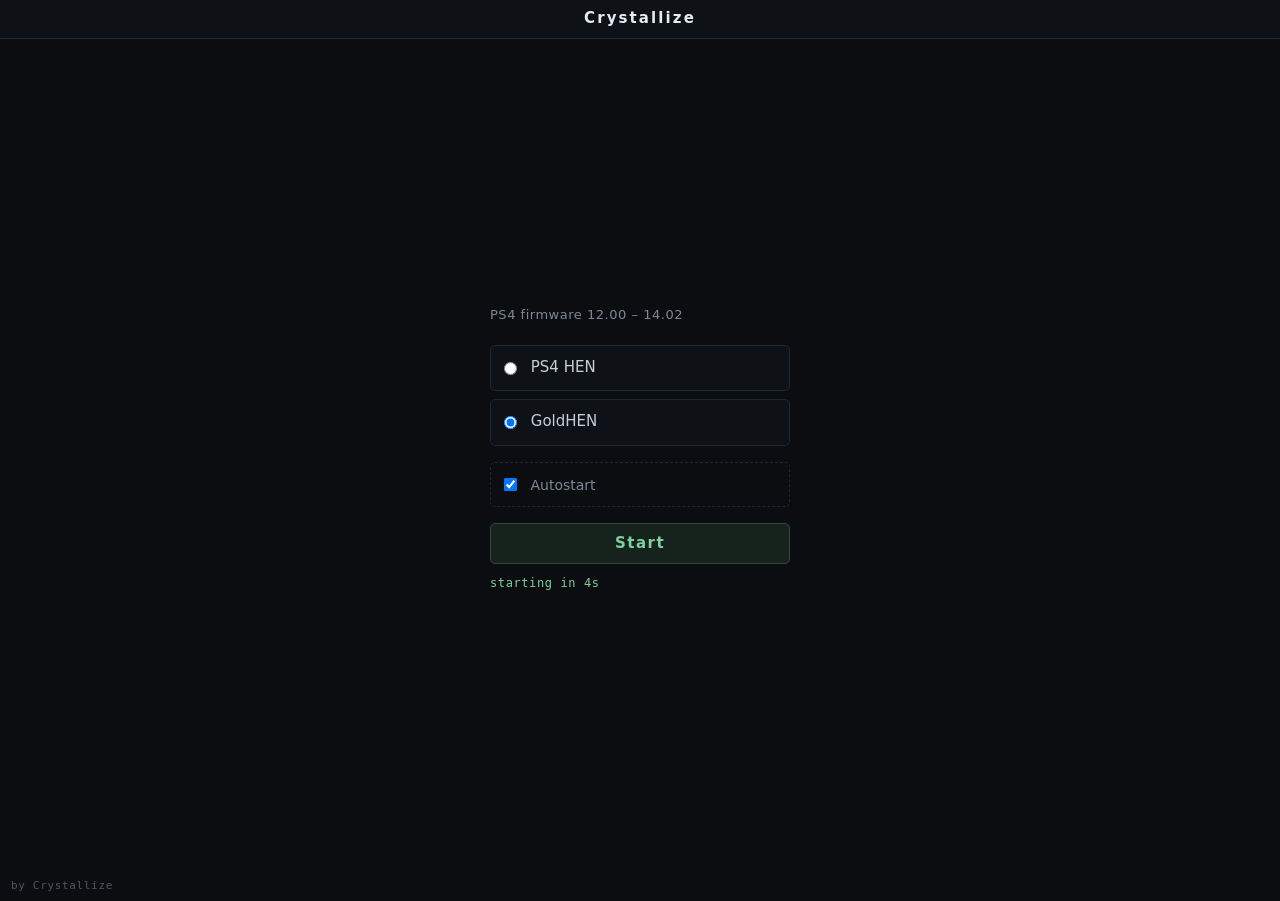
<file: index.html>
<!doctype html>
<html class="landing" lang="en" manifest="cache.appcache">
  <head>
    <meta charset="utf-8" />
    <meta name="viewport" content="width=device-width,initial-scale=1" />
    <title>Crystallize</title>
    <link rel="stylesheet" href="style.css" />
  </head>
  <body>
    <div id="brand"><b>Crystallize</b></div>

    <div class="shell">

      <main class="panel">
        <p class="lede">PS4 firmware 12.00 &ndash; 14.02</p>

        <form class="pick" id="pick">
          <label class="opt">
            <input type="radio" name="payload" value="hen" />
            <span>PS4 HEN</span>
          </label>
          <label class="opt">
            <input type="radio" name="payload" value="goldhen" checked />
            <span>GoldHEN</span>
          </label>

          <label class="opt opt-auto">
            <input type="checkbox" id="auto" checked />
            <span>Autostart</span>
          </label>

          <button class="btn" type="submit">Start</button>
          <p class="count" id="count"></p>
          <p class="count" id="cache" aria-live="polite"></p>
        </form>
      </main>
    </div>

    <p class="byline">by Crystallize</p>
    <script src="launch.js"></script>
  </body>
</html>
</file>
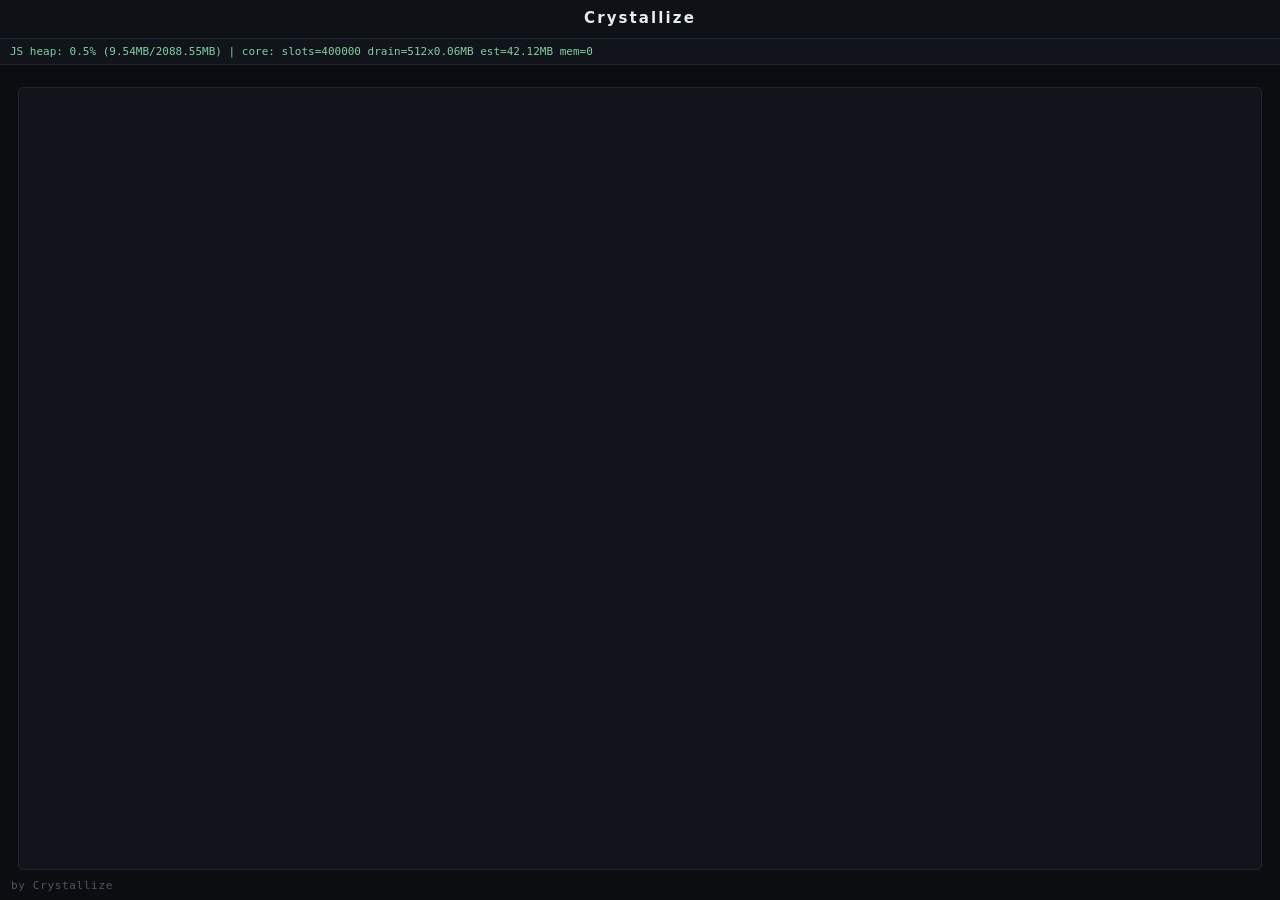
<file: jb.html>
<!doctype html>
<html lang="en" manifest="cache.appcache">
  <head>
    <meta charset="utf-8" />
    <meta name="viewport" content="width=device-width,initial-scale=1" />
    <title>Crystallize</title>

    <style>
      :root {
        --bg: #0b0d10;
        --panel: #0e1116;
        --sunk: #11151b;
        --line: #1e2732;
        --fg: #c8ced8;
        --bright: #e6ebf2;
        --dim: #7c8798;
        --faint: #4d5765;
        --ok: #7fd0a0;
        --bad: #d08a7f;
        --warn: #d8c07f;
        --sans: "Segoe UI", system-ui, sans-serif;
        --mono: Consolas, "DejaVu Sans Mono", monospace;
      }
      * {
        box-sizing: border-box;
      }
      html,
      body {
        margin: 0;
        padding: 0;
        min-height: 100%;
        background: var(--bg);
        color: var(--fg);
        font: 15px/1.45 var(--sans);
      }
      #brand {
        padding: 8px 10px;
        border-bottom: 1px solid var(--line);
        background: var(--panel);
        text-align: center;
      }
      #brand b {
        color: var(--bright);
        font-size: 15px;
        font-weight: 700;
        letter-spacing: 0.14em;
      }
      #ramBox {
        overflow: hidden;
        padding: 5px 10px;
        border-bottom: 1px solid var(--line);
        background: var(--sunk);
        color: var(--ok);
        font: 11px/1.4 var(--mono);
        text-overflow: ellipsis;
        white-space: nowrap;
      }
      #spin {
        position: fixed;
        top: calc(50% + 20px);
        left: 50%;
        width: 46px;
        height: 46px;
        margin: -23px 0 0 -23px;
        border: 4px solid var(--line);
        border-top-color: var(--ok);
        border-radius: 50%;
        animation: spin 0.9s linear infinite;
      }
      @keyframes spin {
        to {
          transform: rotate(360deg);
        }
      }
      #msg {
        position: fixed;
        top: 50%;
        left: 0;
        right: 0;
        transform: translateY(-50%);
        display: none;
        text-align: center;
        font-size: 16px;
        letter-spacing: 0.5px;
      }
      #state,
      #out {
        display: none;
      }
      body.done #spin,
      body.fail #spin {
        display: none;
      }
      body.fail #msg {
        display: block;
      }
      body.done #msg {
        display: block;
        color: var(--ok);
        font-weight: 700;
        letter-spacing: 2px;
      }
      body.log {
        display: flex;
        flex-direction: column;
        height: 100vh;
      }
      body.log #spin,
      body.log #msg {
        display: none;
      }
      body.log #wrap {
        display: flex;
        flex-direction: column;
        flex: 1;
        min-height: 0;
        padding: 14px 18px 30px;
      }
      body.log #state {
        display: block;
        margin: 0 0 8px;
        font-size: 22px;
        font-weight: 700;
      }
      body.log #out {
        display: block;
        flex: 1;
        min-height: 0;
        overflow-y: auto;
        padding: 10px 12px;
        border: 1px solid var(--line);
        border-radius: 5px;
        background: var(--sunk);
        font: 12px/1.45 var(--mono);
        white-space: pre-wrap;
      }
      .notice {
        margin: 1em 0;
        padding: 0.7em 1em;
        border: 2px solid #e66;
        background: #2a1414;
        color: #f99;
        font: 700 20px/1.4 var(--sans);
      }
      .byline {
        position: fixed;
        bottom: 9px;
        left: 11px;
        margin: 0;
        color: var(--faint);
        font: 11px/1 var(--mono);
        letter-spacing: 0.06em;
      }
      .ok {
        color: var(--ok);
      }
      .bad {
        color: var(--bad);
      }
      .warn {
        color: var(--warn);
      }
      code {
        color: #9fb3d0;
      }
    </style>
  </head>
  <body>
    <div id="brand"><b>Crystallize</b></div>
    <div id="ramBox">RAM: checking...</div>
    <div id="spin"></div>
    <div id="msg">Restart your console</div>
    <div id="wrap">
      <div id="state"></div>
      <div id="out"></div>
    </div>
    <p class="byline">by Crystallize</p>
    <script type="module">
      import "./jb.js";
    </script>
  </body>
</html>
</file>
<file: style.css>
:root {
  --bg: #0b0d10;
  --panel: #0e1116;
  --sunk: #11151b;
  --line: #1e2732;

  --fg: #c8ced8;
  --bright: #e6ebf2;
  --dim: #7c8798;
  --faint: #4d5765;

  --ok: #7fd0a0;
  --bad: #d08a7f;
  --warn: #d8c07f;

  --sans: "Segoe UI", system-ui, sans-serif;
  --mono: Consolas, "DejaVu Sans Mono", monospace;
}

* {
  box-sizing: border-box;
}

html,
body {
  margin: 0;
  padding: 0;
  min-height: 100%;
  background: var(--bg);
  color: var(--fg);
  font: 15px/1.45 var(--sans);
}

#brand {
  padding: 8px 10px;
  border-bottom: 1px solid var(--line);
  background: var(--panel);
  text-align: center;
}

#brand b {
  color: var(--bright);
  font-size: 15px;
  font-weight: 700;
  letter-spacing: 0.14em;
  vertical-align: middle;
}

.byline {
  position: fixed;
  bottom: 9px;
  left: 11px;
  z-index: 9;
  margin: 0;
  color: var(--faint);
  font: 11px/1 var(--mono);
  letter-spacing: 0.06em;
}

.shell {
  display: flex;
  align-items: center;
  justify-content: center;
  flex-wrap: wrap;
  gap: 34px;
  min-height: calc(100vh - 38px);
  padding: 28px 20px 46px;
}

.meme {
  width: 260px;
  max-width: 44vw;
  height: auto;
}

.panel {
  width: 300px;
}

.lede {
  margin: 0 0 1.6em;
  color: var(--dim);
  font-size: 13px;
  letter-spacing: 0.04em;
}

.pick {
  margin: 0;
}

.opt {
  display: block;
  margin-bottom: 8px;
  padding: 11px 13px;
  border: 1px solid var(--line);
  border-radius: 5px;
  background: var(--panel);
  cursor: pointer;
}

.opt:hover {
  border-color: #2b3a4c;
}

.opt input {
  margin: 0 9px 0 0;
  vertical-align: middle;
}

.opt span {
  vertical-align: middle;
}

.opt-auto {
  margin-top: 16px;
  border-style: dashed;
  background: none;
  color: var(--dim);
  font-size: 14px;
}

.btn {
  display: block;
  width: 100%;
  margin-top: 16px;
  padding: 0.8em 1.4em;
  border: 1px solid #2f4a3c;
  border-radius: 5px;
  background: #16231d;
  color: var(--ok);
  font: 700 15px/1 var(--sans);
  letter-spacing: 0.1em;
  cursor: pointer;
}

.btn:hover,
.btn:focus {
  border-color: var(--ok);
  outline: none;
}

.count {
  margin: 12px 0 0;
  min-height: 1.2em;
  color: var(--ok);
  font: 12px/1.2 var(--mono);
  letter-spacing: 0.05em;
}

#spin {
  position: fixed;
  top: calc(50% + 20px);
  left: 50%;
  width: 46px;
  height: 46px;
  margin: -23px 0 0 -23px;
  border: 4px solid var(--line);
  border-top-color: var(--ok);
  border-radius: 50%;
  animation: spin 0.9s linear infinite;
}

@keyframes spin {
  to {
    transform: rotate(360deg);
  }
}

#msg {
  position: fixed;
  top: 50%;
  left: 0;
  right: 0;
  transform: translateY(-50%);
  display: none;
  text-align: center;
  font-size: 16px;
  letter-spacing: 0.5px;
}

#wrap {
  padding: 0;
}

#state,
#out {
  display: none;
}

body.done #spin,
body.fail #spin {
  display: none;
}

body.fail #msg {
  display: block;
}

body.done #msg {
  display: block;
  color: var(--ok);
  font-weight: 700;
  letter-spacing: 2px;
}

body.log {
  display: flex;
  flex-direction: column;
  height: 100vh;
}

body.log #spin,
body.log #msg {
  display: none;
}

body.log #wrap {
  display: flex;
  flex-direction: column;
  flex: 1;
  min-height: 0;
  padding: 14px 18px 30px;
}

body.log #state {
  display: block;
  margin: 0 0 8px;
  font-size: 22px;
  font-weight: 700;
}

body.log #out {
  display: block;
  flex: 1;
  min-height: 0;
  overflow-y: auto;
  padding: 10px 12px;
  border: 1px solid var(--line);
  border-radius: 5px;
  background: var(--sunk);
  font: 12px/1.45 var(--mono);
  white-space: pre-wrap;
}

#ramBox {
  overflow: hidden;
  padding: 5px 10px;
  border-bottom: 1px solid var(--line);
  background: var(--sunk);
  color: var(--ok);
  font: 11px/1.4 var(--mono);
  text-overflow: ellipsis;
  white-space: nowrap;
}

.notice {
  margin: 1em 0;
  padding: 0.7em 1em;
  border: 2px solid #e66;
  background: #2a1414;
  color: #f99;
  font: 700 20px/1.4 var(--sans);
}

.ok {
  color: var(--ok);
}

.bad {
  color: var(--bad);
}

.warn {
  color: var(--warn);
}

code {
  color: #9fb3d0;
}
</file>
